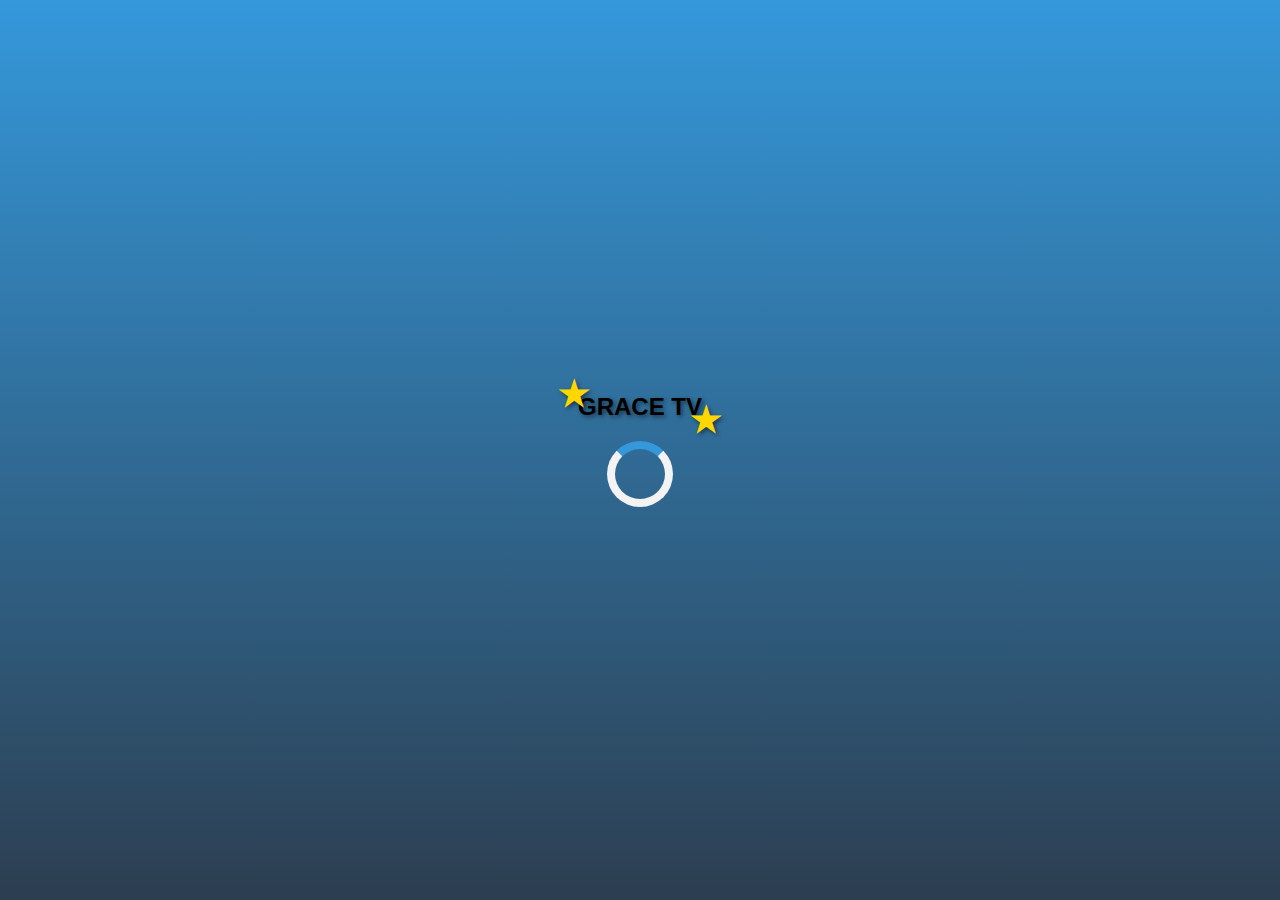
<file: www/index.html>
<!DOCTYPE html>
<html lang="en">

<head>
  <meta charset="UTF-8">
  <meta name="viewport" content="width=device-width, initial-scale=1.0">
  <title>GRACE TV - Splash Screen</title>

  <style>
    body {
      margin: 0;
      font-family: 'Arial', sans-serif;
      overflow: hidden; /* Prevent scrolling during animation */
    }

    #splash-screen {
      position: fixed;
      top: 0;
      left: 0;
      width: 100%;
      height: 100%;
      background: linear-gradient(to bottom, #3498db, #2c3e50); /* Replace with your desired gradient colors */
      display: flex;
      align-items: center;
      justify-content: center;
      flex-direction: column;
    }

    #loader {
      border: 8px solid #f3f3f3; /* Light grey */
      border-top: 8px solid #3498db; /* Blue */
      border-radius: 50%;
      width: 50px;
      height: 50px;
      animation: spin 1s linear infinite;
    }

    @keyframes spin {
      0% { transform: rotate(0deg); }
      100% { transform: rotate(360deg); }
    }

    #brand {
      font-size: 24px;
      font-weight: bold;
      position: relative;
      margin-bottom: 20px;
      text-shadow: 2px 2px 4px rgba(0, 0, 0, 0.5); /* Text shadow for better visibility */
      animation: colorChange 4s infinite alternate; /* Color-changing animation */
    }

    @keyframes colorChange {
      0% { color: #ff6b6b; }
      50% { color: #3498db; }
      100% { color: #ff6b6b; }
    }

    #brand::before,
    #brand::after {
      content: '\2605'; /* Unicode for a star character */
      font-size: 36px;
      color: #ffd700; /* Gold color for stars */
      position: absolute;
    }

    #brand::before {
      top: -20px;
      left: -20px;
    }

    #brand::after {
      bottom: -20px;
      right: -20px;
    }
  </style>
</head>

<body>

  <div id="splash-screen">
    <div id="brand">GRACE TV</div>
    <div id="loader"></div>
  </div>

  <script>
    // Simulate a delay of 4 seconds before redirecting to main.html
    setTimeout(function () {
      window.location.href = 'main.html';
    }, 4000);
  </script>

</body>

</html>
</file>
